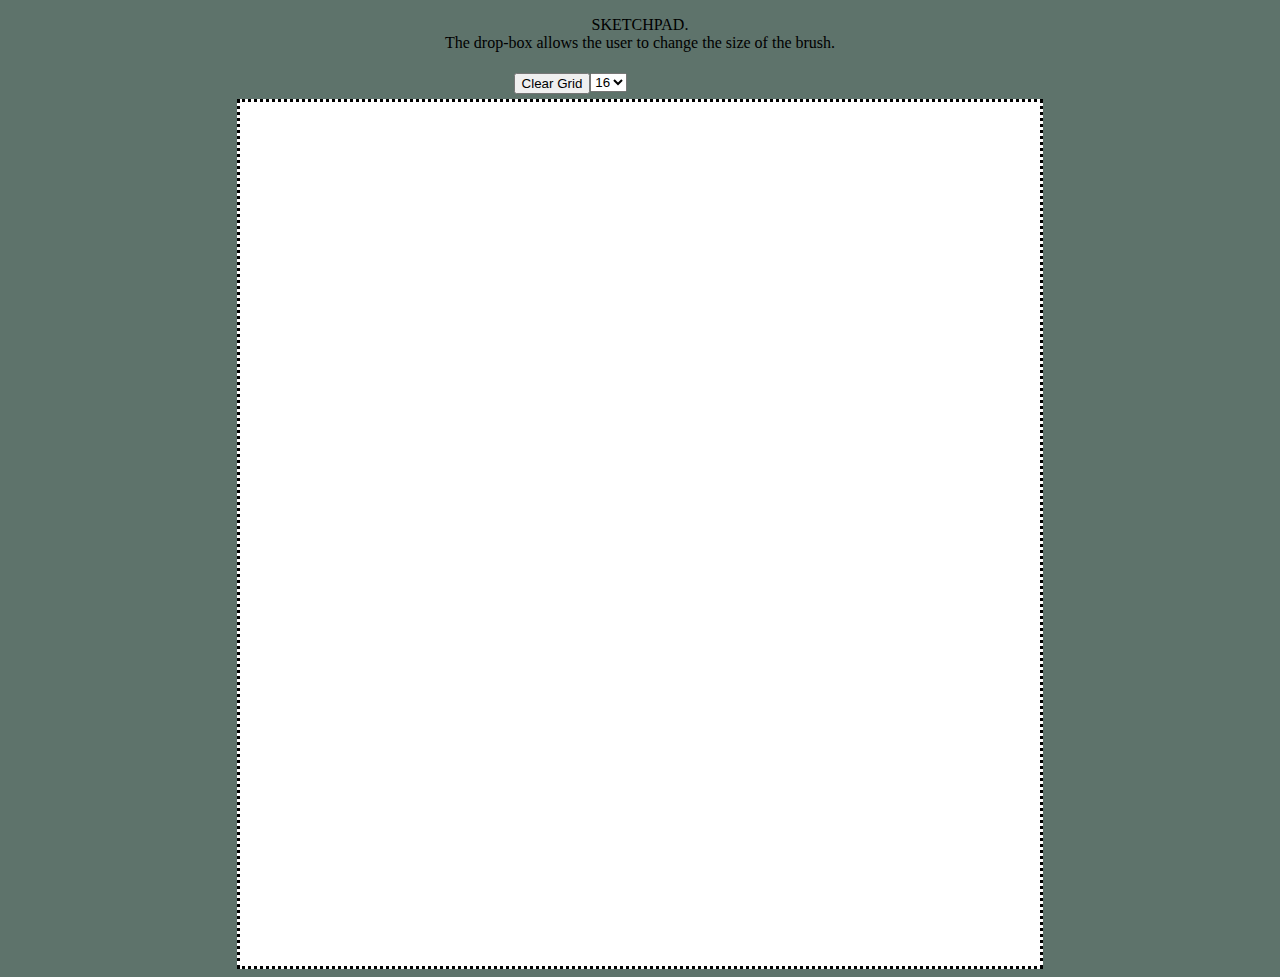
<file: sketchpad/index.html>
<!DOCTYPE html>
<html>
  <head>

    <meta charset="utf-8">
    <title>Sketchpad</title>
    <script src="https://ajax.googleapis.com/ajax/libs/jquery/3.2.1/jquery.min.js"></script>
    <script src='./js/sketchpad.js' type="text/javascript"></script>
    <link rel="stylesheet" href="./css/main.css">

  </head>
  <body>
    <p>
      <center> SKETCHPAD. <br>
      The drop-box allows the user to change the size of the brush.
      </center>
    </p>
    <div id="nav">

      <button id="Clear"> Clear Grid</button>

      <form id="GridSize" action="index.html">
        <select class="options" name="">

          <option value="16">16</option>
          <option value="32">32</option>
          <option value="64">64</option>

        </select>
      </form>
    </div>

    <div class="container">

    </div>
    <script type="text/javascript">


    </script>
  </body>
</html>
</file>
<file: sketchpad/css/main.css>
body {
  background-color: #5e736b;
}
.container {
  background-color: rgb(255, 255, 255);
  border-style: dotted;
  margin: auto;
  outline: 2px black;
  width: 800px;
}
.col {
  display: inline-block;

}
#nav {
  padding: 5px;
  max-width: 500px;
  margin: auto;
  display: -webkit-box;
}

@media (min-width: 400px) {
  div {
    width: 48%;

  }
}

@media (min-width: 650px) {
  div {
    width: 30%;
  }
}

@media (min-width: 800px) {
  div {
    width: 20%;
  }
}
</file>
